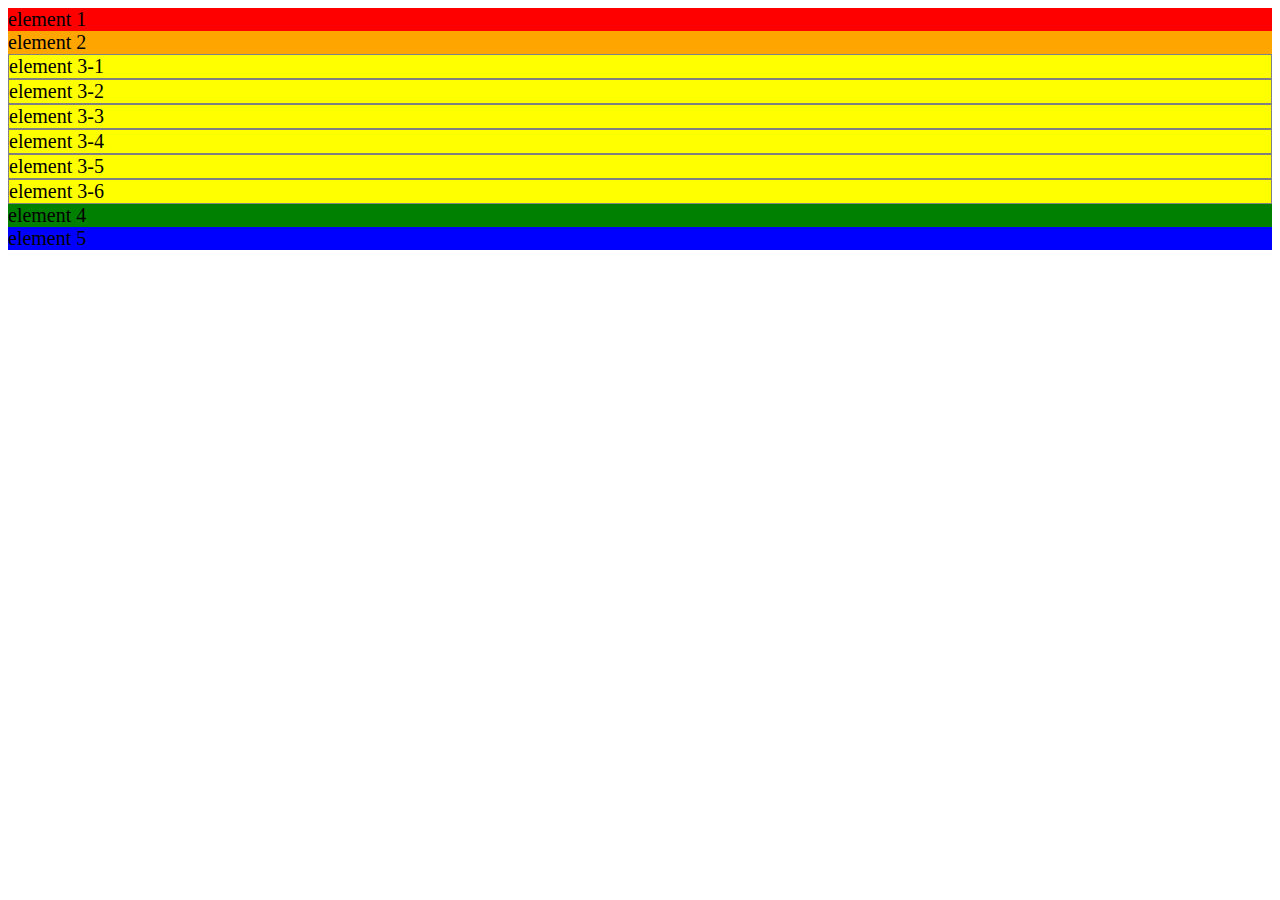
<file: module 2/gridsysteem/Bootstrap_lab1/index.html>
<!DOCTYPE html>
<html lang="en">
<head>
	<meta charset="UTF-8">
	<title>Bootstrap - Lab 1</title>
	<link rel="stylesheet" type="text/css" href="css/style.css">
	<!-- CSS only -->
	<!-- Link hier je bootstrap! -->
	<link href="https://cdn.jsdelivr.net/npm/bootstrap@5.2.3/dist/css/bootstrap.min.css" rel="stylesheet" integrity="sha384-rbsA2VBKQhggwzxH7pPCaAqO46MgnOM80zW1RWuH61DGLwZJEdK2Kadq2F9CUG65" crossorigin="anonymous">
</head>
<body>
	<div class="row">
		<div id="element1" class="col-lg-8">element 1</div>
		<div id="element2" class="col-lg-4">element 2</div>
	</div>

	<div id="sub" class="row">
		<div class="col-sm-6 col-md-4 col-lg-3">element 3-1</div>
		<div class="col-sm-6 col-md-4 col-lg-3">element 3-2</div>
		<div class="col-sm-6 col-md-4 col-lg-3">element 3-3</div>
		<div class="col-sm-6 col-md-4 col-lg-3">element 3-4</div>
		<div class="col-sm-6 col-md-4 col-lg-3">element 3-5</div>
		<div class="col-sm-6 col-md-4 col-lg-3">element 3-6</div>
	</div>

	<div id="element4" class="col-sm-4 col-md-6 col-lg-8">element 4</div>
	<div id="element5" class="col-sm-6 col-md-8 col-lg-12">element 5</div>
</body>
</html>
</file>
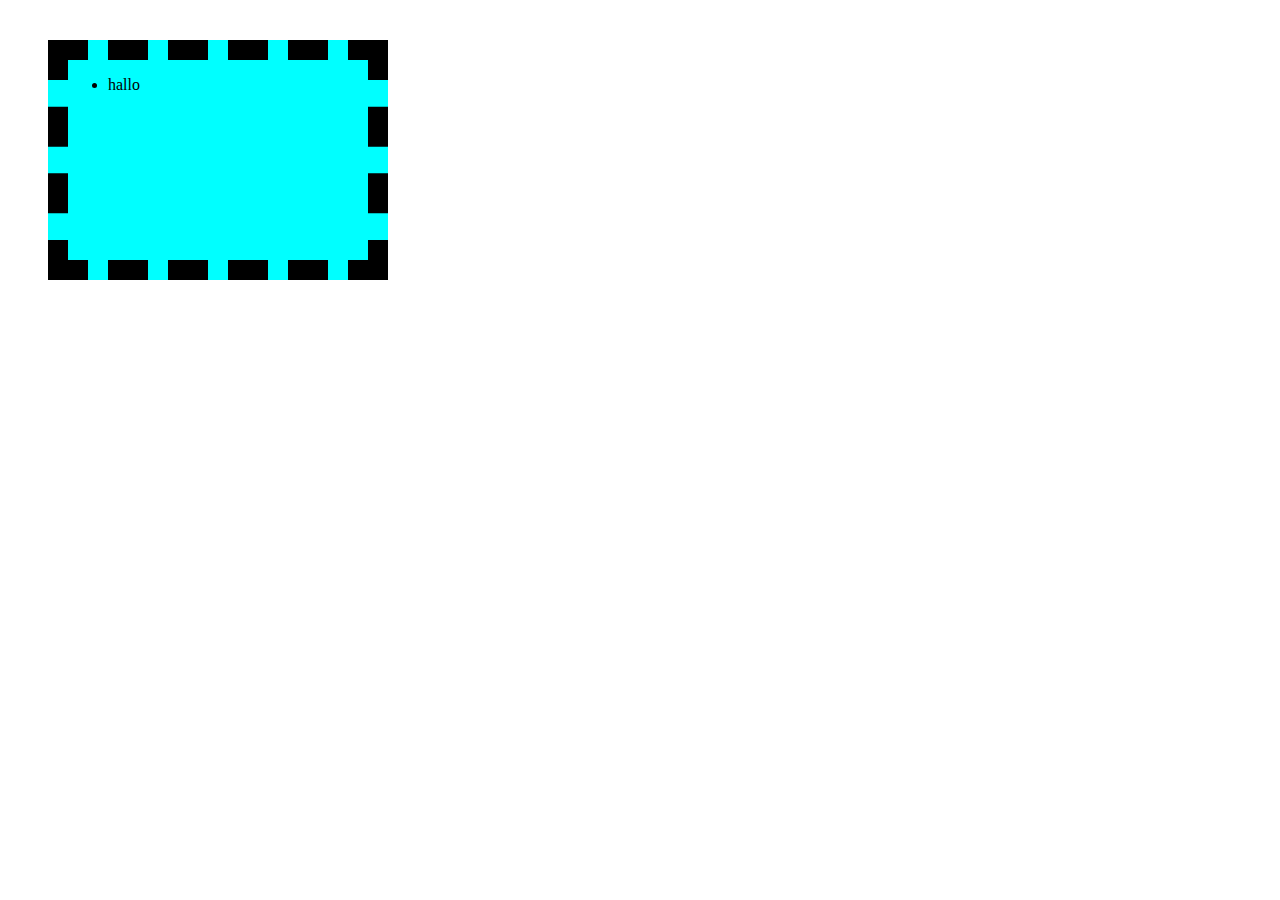
<file: box.html>
<!DOCTYPE html>

<html lang="nl">
	
	<head>
		<meta charset="UTF-8">
		<title>yeah</title>
		<link rel="stylesheet" href="stylesheet.css">
	</head>
    <body>
        <div>
            <ul>
                <li>hallo</li>
            </ul>
        </div>
    </body>
</html>
</file>
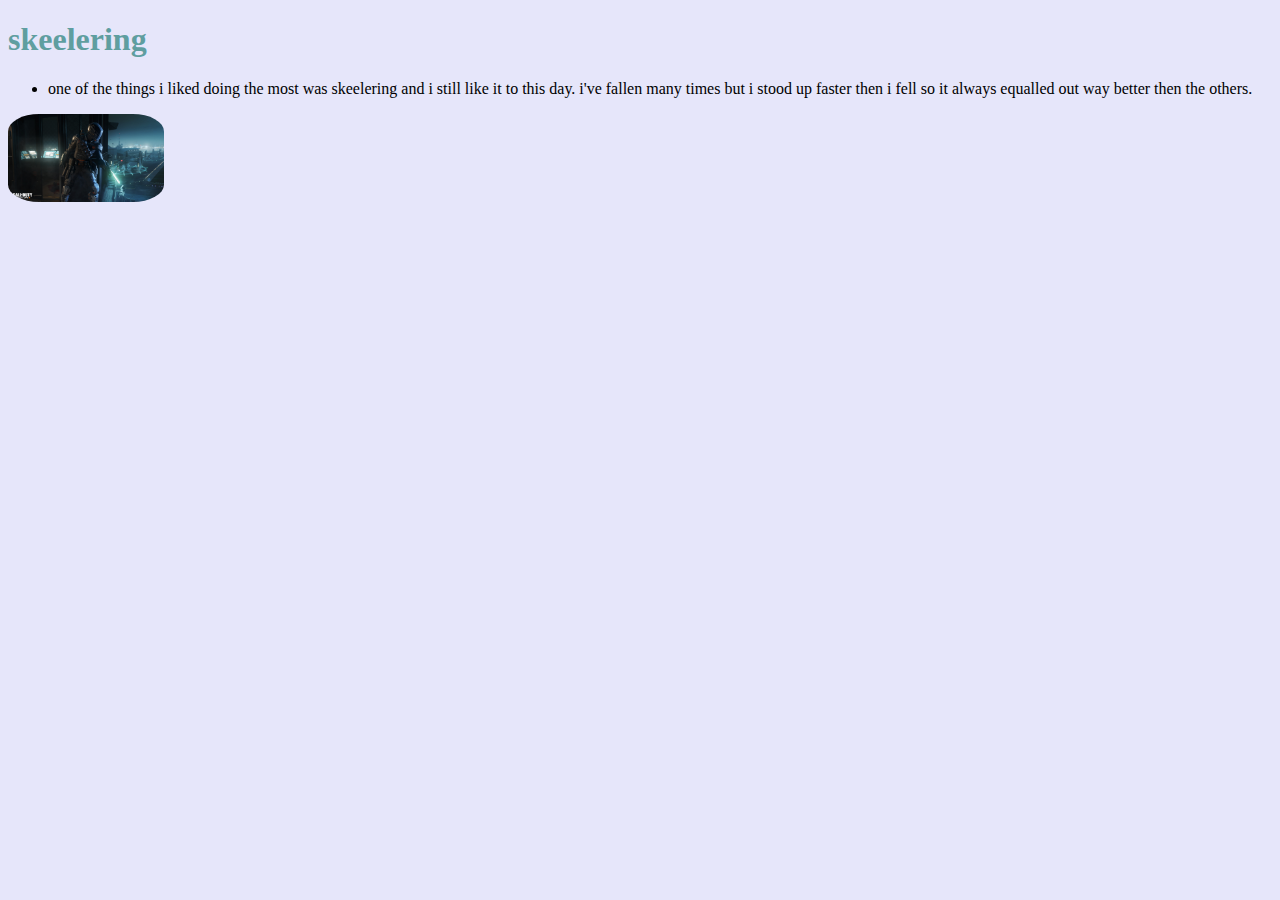
<file: skieleren.html>
<!DOCTYPE html>


<html lang="nl">

    <head>
        <meta charset="UTF-8">
		<title>melihefe's bestand</title>
		<link rel="stylesheet" href="style.css">
    </head>


    <body>
        <h1>skeelering</h1>

        <div>
            <ul>
                <li>
                    one of the things i liked doing the most was skeelering and i still like it to this day.
                    i've fallen many times but i stood up faster then i fell so it always equalled out way better then the others.

                </li>
            </ul>
        </div>
        <img src="./617631.jpg" alt="617631" class="hobbies-img" onclick="window.open('hobbies.html')">
        

    </body>



</html>
</file>
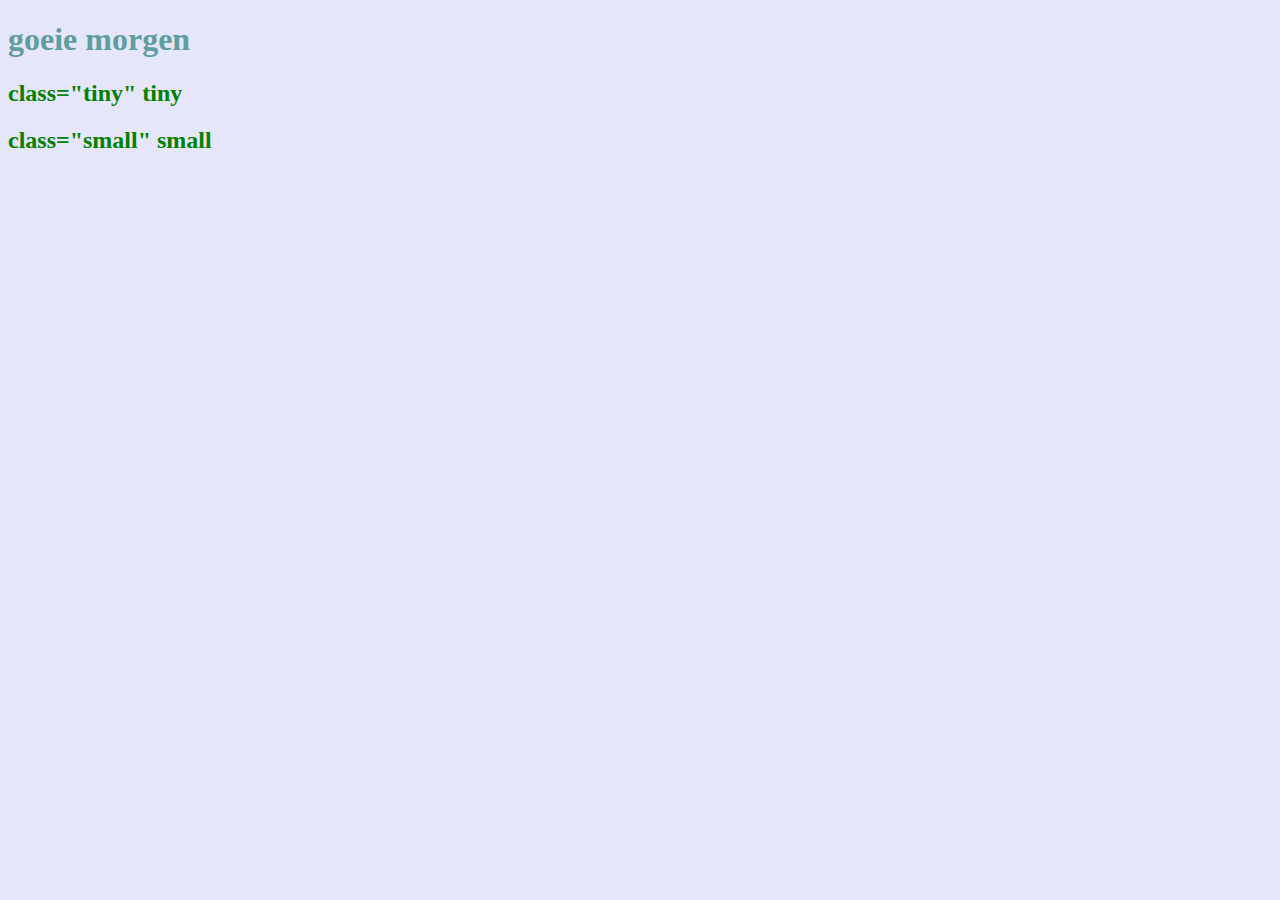
<file: test.html>
<!DOCTYPE html>


<html lang="nl">

    <head>
        <meta charset="UTF-8">
		<title>melihefe's bestand</title>
		<link rel="stylesheet" href="style.css">
    </head>


    <body>
        <div>
            <h1>goeie morgen</h1>
            <h2> class="tiny" tiny</h2>
            <h2>class="small" small</h2>
            
        </div>
        
        

    </body>



</html>
</file>
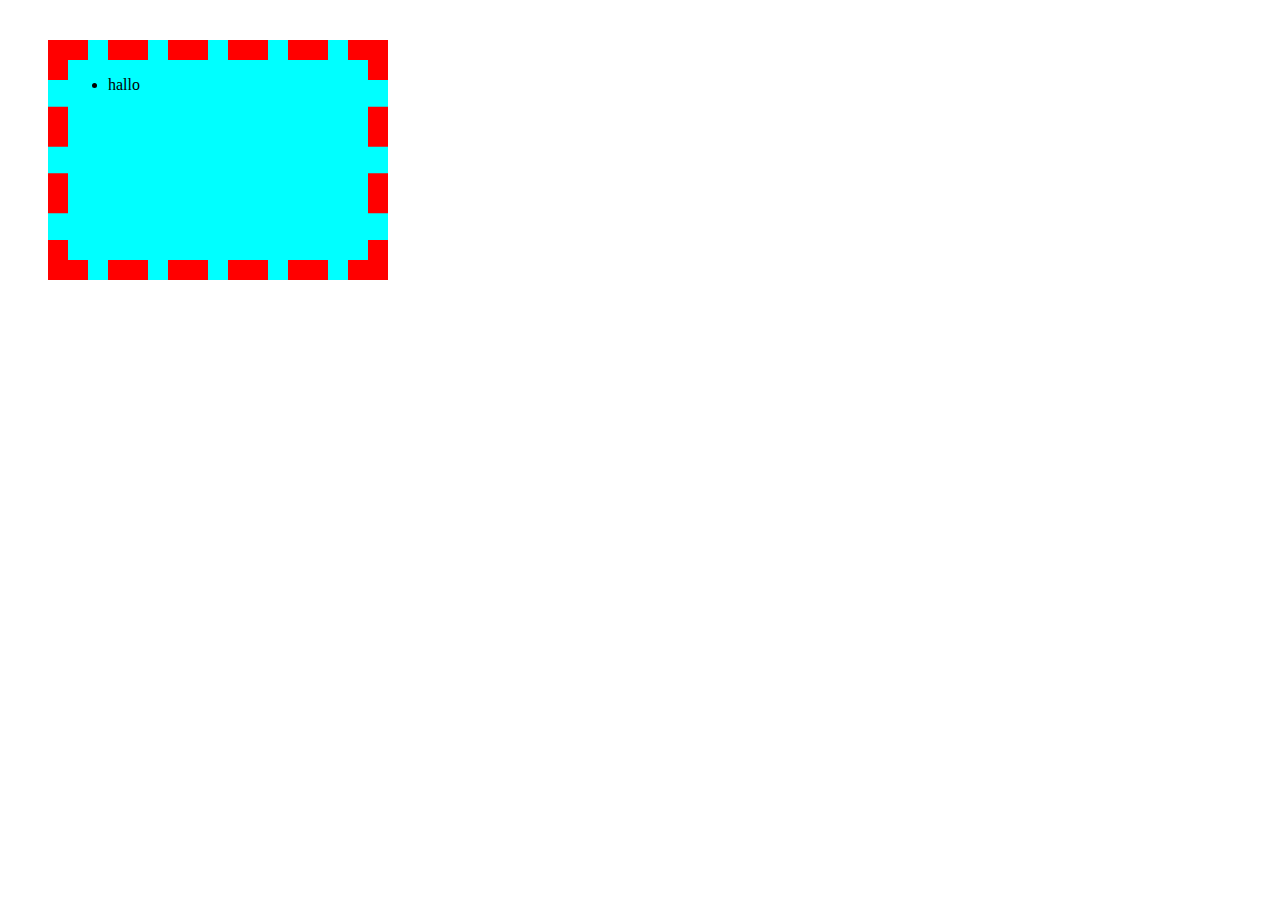
<file: module 1/box.html>
<!DOCTYPE html>

<html lang="nl">
	
	<head>
		<meta charset="UTF-8">
		<title>yeah</title>
		<link rel="stylesheet" href="stylesheet.css">
	</head>
    <body>
        <div>
            <ul>
                <li>hallo</li>
                
            </ul>
        </div>
    </body>
</html>
</file>
<file: module 2/gridsysteem/Bootstrap_lab1/css/style.css>
html{
	font-family: verdana, serif;
	font-size: 20px;
}
#elem1,#elem2,#elem3,#elem4,#elem5,#sub *{
	border:1px solid grey;
}

#element1{
	background-color:red;
}
#element2{
	background-color: orange;
}
#element4{
	background-color: green;
}
#element5{
	background-color: blue;
}
#sub *{
	background-color:yellow;
}
</file>
<file: stylesheet.css>
div {
    background-color: aqua;
    width: 300px;
    height: 200px;
    padding: 40;
    margin: 40px;
    border: 20px;
    border-style: dashed;
}
</file>
<file: style.css>
body {
    background: orchid;
}

h1 {
    color: cadetblue;
}

h2 {
    color: green;
}

h3 {
    color: rebeccapurple;
}

h4 {
    color: seashell;
}

h5 {
    color: springgreen;
}

h6 {
    color: palegoldenrod;
}

.container {
    margin: auto 30%; /*margins are used for positioning on a website, there are also paddings but dw about margins or paddings for now.*/
    border: solid black 5px;
    border-radius: 5%;
    padding-left: 5px;
}

.hobbies-img {
    width: 156px;
    border-radius: 20%;
}
/* @media only screen and (max-width: 600px) {
    body {
      background-color: lightblue;
    }
  }
@media only screen , and  .small and (max-width: 600px) {

    background-color: lightblue;


} */

body {
    background-color: lightblue;
  }
  
  @media screen and (min-width: 400px) {
    body {
      background-color: lightgreen;
    }
  }
  @media screen and (min-width: 800px) {
    body {
        background-color: darkred;
    }
  }
  
  @media screen and (min-width: 1000px) {
    body {
      background-color: lavender;
    }
  }
</file>
<file: module 1/stylesheet.css>
div {
    background-color: aqua;
    width: 300px;
    height: 200px;
    padding: 40;
    margin: 40px;
    border: 20px;
    border-style: dashed;
    border-color: red;
}
</file>
